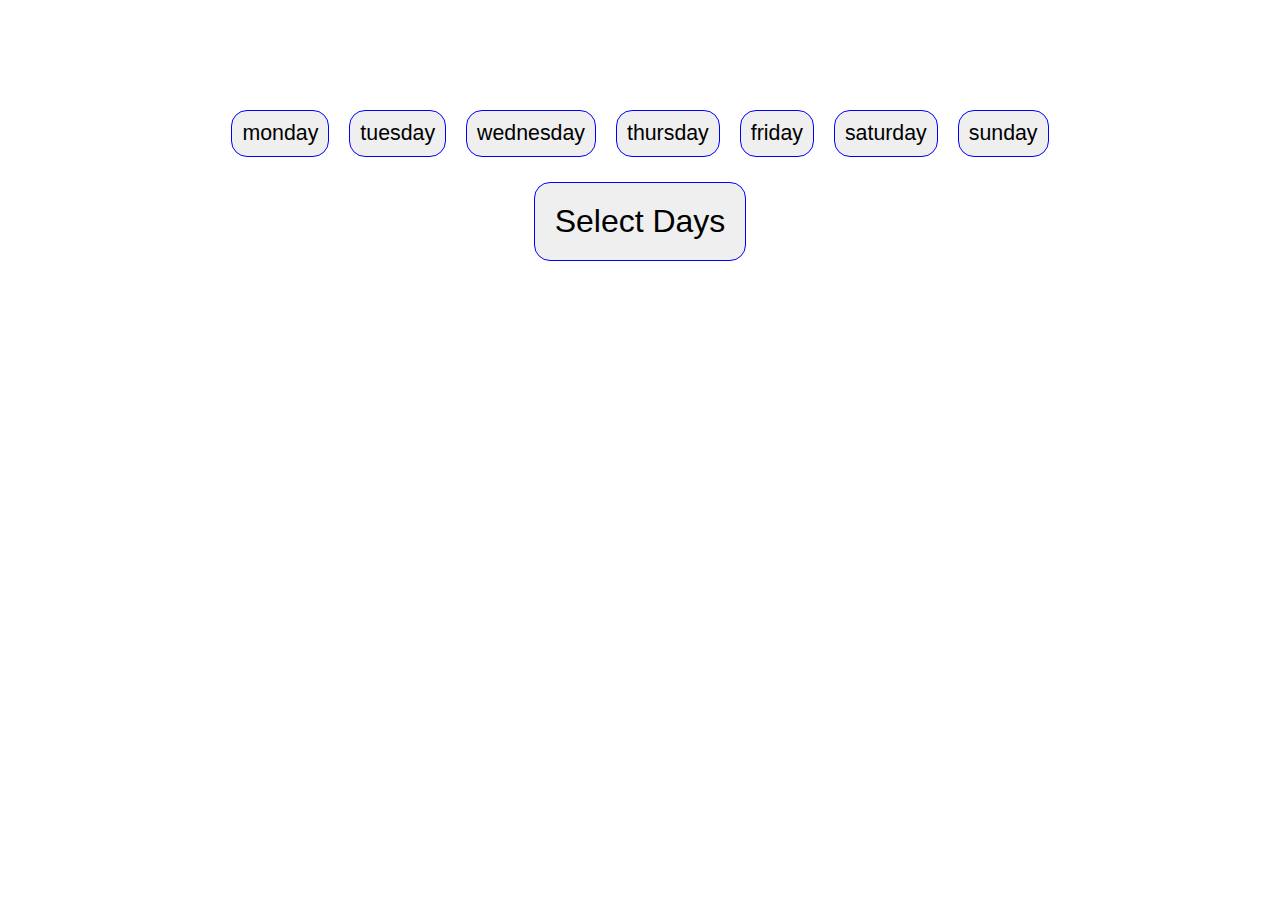
<file: index.html>
<!DOCTYPE html>
<html lang="en">
<head>
    <meta charset="UTF-8">
    <meta http-equiv="X-UA-Compatible" content="IE=edge">
    <meta name="viewport" content="width=device-width, initial-scale=1.0">
    <title>meal planner</title>
    <link href="./src/css/index.css" rel="stylesheet"></link>
</head>
<body>
    <div id="daySelectionContainer" class="daySelectionContainer">
        <div id="daySelector" class="daySelector"></div>
    </div>
    <div id="mealSelectionContainer" class="mealSelectionContainer"></div>
    <div id="buildingContainer" class="buildingContainer">
        <div id="changeDaysBtn" class="changeDaysBtn" onclick="showDayChangeMenu()">Edit Days</div>
        <div id="hideChangeDaysBtn" class="hideChangeDaysBtn" onclick="hideDayChangeMenu()">Hide Menu</div>
    </div>
    <div id="savedMealsContainer" class="savedMealsContainer">
        <div id="activeMealsBtnContainer" class="activeMealsBtnContainer">
            <div id="scheduleBtn" class="showScheduleBtn" onclick="showSchedule()">Show Schedule</div>
            <div id="mealFinderBtn" class="showMealFinderBtn" onclick="showMealFinder()">Find Meals</div>
            <div id="finalizeBtn" class="showfinalizeBtn" onclick="finalizeBtn()">Finalize</div>
        </div>
        <div id="savedMealsDest" class="savedMealsDest" ondrop="drop(event)" ondragover="allowDrop(event)" name="dropZone"></div>
    </div>
    <div id="overViewContainer" class="overViewContainer">
        <div id="ingredientsContainer" class="ingredientsContainer"></div>
        <div id="scheduleContainer" class="scheduleContainer"></div>
    </div>
    <script src="./src/js/index.js"></script>
</body>
</html>
</file>
<file: src/css/index.css>
.daySelector {
    display: flex;
    margin-left: auto;
    margin-right:auto;
    margin-top: 100px;
    margin-bottom: auto;
    flex-direction: row;
    justify-content: center;
    align-items: center;
}

.daySelectorContainer {
    padding: 0px;
    margin: 10px;
    display: flex;
    flex-direction: row;
    justify-content: center;
    align-items: center;
    align-self: center;

}

.daySelectorBtnInactive {
    display: flex;
    width: auto;
    height: auto;
    padding: 10px;
    flex-direction: row;
    border: 1px solid blue;
    border-radius: 12pt;
    font-size: 16pt;
    font-family: Helvetica;
}

.daySelectorBtnActive {
    display: flex;
    width: auto;
    height: auto;
    padding: 10px;
    flex-direction: row;
    color: white;
    background-color: blue;
    border: 1px solid blue;
    border-radius: 12pt;
    font-size: 16pt;
    font-family: Helvetica;
    transition: 1s;
}

.daySelectorSubmitBtnContainer {
    display: flex;
    margin-top: 15px;
    margin-left: auto;
    margin-right: auto;
    margin-bottom: 10px;
    justify-content: center;
    justify-self: center;
    align-items: center;
    align-self: center;
}

.daySelectorSubmitBtn {
    display: flex;
    width: auto;
    height: auto;
    padding: 20px;
    flex-direction: row;
    border: 1px solid blue;
    border-radius: 12pt;
    font-size: 24pt;
    font-weight: normal;
    font-family: Helvetica;
    transition: 0.75s;
}

.daySelectorSubmitBtn:hover {
    display: flex;
    width: auto;
    height: auto;
    padding: 20px;
    flex-direction: row;
    color: white;
    background-color: blue;
    border: 1px solid blue;
    border-radius: 12pt;
    font-size: 24pt;
    font-weight: bold;
    font-family: Helvetica;
    transition: 0.75s;
}

.getMealBtn {
    display: flex;
    flex-direction: row;
    justify-self: center;
    align-self: center;
    width: auto;
    height: auto;
    padding: 10px;
    margin-left: auto;
    margin-right: auto;
    margin-top: 10px;
    margin-bottom: 10px;
    border: 1px solid blue;
    border-radius: 12pt;
    font-size: 16pt;
    font-family: Helvetica;
}

.getMealBtn:hover {
    display: flex;
    width: auto;
    height: auto;
    padding: 10px;
    flex-direction: row;
    color: white;
    background-color: blue;
    border: 1px solid blue;
    border-radius: 12pt;
    font-size: 16pt;
    font-family: Helvetica;
    transition: 1s;
}

.mealSelectionContainer {
    display: none;
    flex-direction: row;
    align-self: center;
    align-content: center;
    justify-self: center;
    justify-content: center;
    margin-top: 20px;
    margin-bottom:20px;
    margin-left: auto;
    margin-right: auto;
    padding-top: 10px;
    padding-bottom: 10px;
    padding-left: 10px;
    padding-right: 10px;
    background-color: lightblue;
    border-radius: 12px;
    font-family: helvetica;
    font-size: 18pt;
    font-weight: 400;
    color: white;
}

.searchFilterContainer {
    display: flex;
    flex-direction: column;
    align-self: flex-end;
    margin-top: 20px;
    margin-bottom: 20px;
    margin-left: 20px;
    margin-right: 30px;
    padding-top: 10px;
    padding-bottom: 10px;
    padding-left: 25px;
    padding-right: 25px;
}

.randomMealName {
    display: flex;
    justify-content: space-between;
    align-items: center;
    margin-top: 5px;
    margin-bottom: 5px;
    margin-left: auto;
    margin-right: auto;
    padding-top: 5px;
    padding-bottom: 5px;
    padding-left: 10px;
    padding-right: 10px;
    border-radius: 12px;
    background-color: white;
    color: blue;
    text-align: center;
}

.randomMealBtns {
    display: flex;
    justify-content: flex-end;
}

.randomMealBtn {
    display: flex;
    flex-direction: row;
    justify-self: center;
    align-self: center;
    width: auto;
    height: auto;
    padding: 10px;
    margin-left: auto;
    margin-right: auto;
    margin-top: 10px;
    margin-bottom: 10px;
    border: 1px solid blue;
    border-radius: 12pt;
    font-size: 16pt;
    font-family: Helvetica;
}

.randomMealBtn:hover {
    display: flex;
    flex-direction: row;
    width: auto;
    height: auto;
    padding: 10px;
    color: white;
    background-color: blue;
    border: 1px solid blue;
    border-radius: 12pt;
    font-size: 18pt;
    font-weight: bold;
    font-family: Helvetica;
    transition: 0.5s;
}

.saveMealBtn {
    display: flex;
    flex-direction: row;
    justify-self: center;
    align-self: center;
    width: auto;
    height: auto;
    padding: 10px;
    margin-left: auto;
    margin-right: auto;
    margin-top: 10px;
    margin-bottom: 10px;
    background-color: white;
    border: 1px solid blue;
    border-radius: 12pt;
    font-size: 16pt;
    font-family: Helvetica;
}

.saveMealBtn:hover {
    display: flex;
    width: auto;
    height: auto;
    padding: 10px;
    flex-direction: row;
    color: white;
    background-color: blue;
    border: 1px solid blue;
    border-radius: 12pt;
    font-size: 18pt;
    font-weight: bold;
    font-family: Helvetica;
    transition: 0.5s;
}

.saveMealBtnActive {
    display: none;
    flex-direction: row;
    justify-self: center;
    align-self: center;
    width: auto;
    height: auto;
    padding: 10px;
    margin-left: auto;
    margin-right: auto;
    margin-top: 10px;
    margin-bottom: 10px;
    border: 1px solid rgb(0, 57, 5);
    border-radius: 12pt;
    background-color: rgb(0, 190, 16);
    color: rgb(0, 83, 7);
    font-size: 16pt;
    font-family: Helvetica;
}

.saveMealBtnActive:hover {
    width: auto;
    height: auto;
    padding: 10px;
    flex-direction: row;
    border: 1px solid rgb(255, 69, 69);
    border-radius: 12pt;
    background-color: rgb(255, 0, 0);
    color: rgb(255, 255, 255);
    font-size: 18pt;
    font-weight: bold;
    font-family: Helvetica;
    transition: 0.5s;
}

/*  Saved Meals Active Container Properties  */

.activeMealContainer {
    display: flex;
    flex-direction: column;
    justify-content: center;
    align-items: center;
    margin-top: 10px;
    margin-bottom: 10px;
    margin-left: 10px;
    margin-right: 10px;
    padding-top: 10px;
    padding-bottom: 10px;
    padding-left: 10px;
    padding-right: 10px;
}

.savedMealDeleteBtn {
    display: flex;
    flex-direction: row;
    justify-self: center;
    align-self: center;
    width: auto;
    height: auto;
    padding: 10px;
    margin-left: auto;
    margin-right: auto;
    margin-top: 10px;
    margin-bottom: 10px;
    border: 1px solid rgb(0, 57, 5);
    border-radius: 12pt;
    background-color: rgb(224, 122, 122);
    color: rgb(0, 83, 7);
    font-size: 16pt;
    font-family: Helvetica;
}

.savedMealDeleteBtn:hover {
    width: auto;
    height: auto;
    padding: 10px;
    flex-direction: row;
    border: 1px solid rgb(255, 69, 69);
    border-radius: 12pt;
    background-color: rgb(255, 0, 0);
    color: rgb(255, 255, 255);
    font-size: 18pt;
    font-weight: bold;
    font-family: Helvetica;
    transition: 0.5s;
}

.buildMenuBtn {
    display: flex;
    flex-direction: row;
    justify-self: center;
    align-self: center;
    width: auto;
    height: auto;
    padding: 10px;
    margin-left: auto;
    margin-right: auto;
    margin-top: 10px;
    margin-bottom: 10px;
    border: 1px solid rgb(0, 57, 5);
    border-radius: 12pt;
    background-color: rgb(125, 255, 173);
    color: rgb(0, 83, 7);
    font-size: 16pt;
    font-family: Helvetica;
}

.buildMenuBtn:hover {
    width: auto;
    height: auto;
    padding: 10px;
    flex-direction: row;
    border: 1px solid rgb(255, 69, 69);
    border-radius: 12pt;
    background-color: rgb(13, 235, 94);
    color: rgb(199, 199, 199);
    font-size: 18pt;
    font-weight: bold;
    font-family: Helvetica;
    transition: 0.5s;
}

.savedMealsContainer {
    display: flex;
    flex-direction: column;
    flex-wrap: nowrap;
    margin-top: 20px;
    margin-bottom:20px;
    margin-left: 50px;
    margin-right: 50px;
    padding-top: 20px;
    padding-bottom: 20px;
    padding-left: 15px;
    padding-right: 15px;
    align-self: center;
    align-items: center;
    align-content: center;
    justify-self: center;
    justify-items: center;
    justify-content: space-around;
    border-radius: 12px;
    font-family: helvetica;
    font-size: 18pt;
}

.savedMealsDest {
    display: flex;
    min-width: 400px;
    min-height: 250px;
    width: fit-content;
    height: fit-content;
    flex-direction: row;
    flex-wrap: wrap;
    align-self: center;
    align-content: center;
    align-items: center;
    justify-self: center;
    justify-content: center;
    justify-items: center;
}

.savedMealCard {
    display: flex;
    flex-direction: column;
    width: 250px;
    height: 200px;
    margin-top: 10px;
    margin-bottom:10px;
    margin-left: 15px;
    margin-right:15px;
    padding-top: 10px;
    padding-bottom: 10px;
    padding-left: 15px;
    padding-right: 15px;
    align-self: center;
    align-items: center;
    align-content: center;
    justify-self: center;
    justify-items: center;
    justify-content: center;
    background-color: white;
    border-radius: 12px;
    font-family: helvetica;
    font-size: 16pt;
    font-weight: 400;
    text-align: center;
}

.savedMealCard:hover {
    background-color:blue;
}

.savedMealName {
    margin-top: 5px;
    margin-bottom: 5px;
    padding-top: 5px;
    padding-bottom: 5px;
    padding-left: 5px;
    padding-right: 5px;
    border-radius: 12px;
    background-color: lightblue;
    color: white;
}

.savedMealImg img {
    width: 100px;
    height: auto;
}

.activeMealsBtnContainer {
    display: none;
}

.showScheduleBtn {
    display: none;
    flex-direction: row;
    justify-self: center;
    align-self: center;
    width: auto;
    height: auto;
    padding: 10px;
    margin-left: auto;
    margin-right: auto;
    margin-top: 5px;
    margin-bottom: 25px;
    border: 1px solid rgb(0, 57, 5);
    border-radius: 12pt;
    background-color: rgb(125, 255, 173);
    color: rgb(0, 83, 7);
    font-size: 16pt;
    font-family: Helvetica;
}

.showScheduleBtn:hover {
    width: auto;
    height: auto;
    padding: 10px;
    flex-direction: row;
    border: 1px solid rgb(255, 69, 69);
    border-radius: 12pt;
    background-color: rgb(13, 235, 94);
    color: rgb(199, 199, 199);
    font-size: 18pt;
    font-weight: bold;
    font-family: Helvetica;
    transition: 0.5s;
}

.showMealFinderBtn {
    display: none;
    flex-direction: row;
    justify-self: center;
    align-self: center;
    width: auto;
    height: auto;
    padding: 10px;
    margin-left: auto;
    margin-right: auto;
    margin-top: 5px;
    margin-bottom: 25px;
    border: 1px solid rgb(0, 57, 5);
    border-radius: 12pt;
    background-color: rgb(125, 255, 173);
    color: rgb(0, 83, 7);
    font-size: 16pt;
    font-family: Helvetica;
}

.showMealFinderBtn:hover {
    width: auto;
    height: auto;
    padding: 10px;
    flex-direction: row;
    border: 1px solid rgb(255, 69, 69);
    border-radius: 12pt;
    background-color: rgb(13, 235, 94);
    color: rgb(199, 199, 199);
    font-size: 18pt;
    font-weight: bold;
    font-family: Helvetica;
    transition: 0.5s;
}

.showfinalizeBtn {
    display: none;
    flex-direction: row;
    justify-self: center;
    align-self: center;
    width: auto;
    height: auto;
    padding: 10px;
    margin-left: auto;
    margin-right: auto;
    margin-top: 5px;
    margin-bottom: 25px;
    border: 1px solid rgb(0, 57, 5);
    border-radius: 12pt;
    background-color: rgb(125, 255, 173);
    color: rgb(0, 83, 7);
    font-size: 16pt;
    font-family: Helvetica;
}

.showfinalizeBtn:hover {
    width: auto;
    height: auto;
    padding: 10px;
    flex-direction: row;
    border: 1px solid rgb(255, 69, 69);
    border-radius: 12pt;
    background-color: rgb(13, 235, 94);
    color: rgb(199, 199, 199);
    font-size: 18pt;
    font-weight: bold;
    font-family: Helvetica;
    transition: 0.5s;
}

.buildingContainer {
    display: none;
    flex-direction: column;
    padding: 10px;
    margin: 10px;
}

.builderMealContainer {
    display: flex;
    min-width: 350px;
    min-height: 150px;
    height: fit-content;
    width: fit-content;
    margin-top: 10px;
    margin-bottom: 10px;
    margin-left: 10px;
    margin-right: 10px;
    align-self: center;
    align-content: center;
    align-items: center;
    justify-self: center;
    justify-content: center;
    justify-items: center;
    background-color: rgb(41, 145, 180);
    border-radius: 12px;
    color: grey;
}

.builderMealContainer:hover {
    background-color: rgb(174, 235, 255);
    color: black;
}

.builderDayContainer {
    display: flex;
    flex-direction: row;
}

.changeDaysBtn {
    display: none;
    flex-direction: row;
    justify-self: center;
    align-self: center;
    width: auto;
    height: auto;
    padding: 10px;
    margin-left: auto;
    margin-right: auto;
    margin-top: 5px;
    margin-bottom: 25px;
    border: 1px solid rgb(0, 57, 5);
    border-radius: 12pt;
    background-color: rgb(125, 255, 173);
    color: rgb(0, 83, 7);
    font-size: 16pt;
    font-family: Helvetica;
}

.changeDaysBtn:hover {
    width: auto;
    height: auto;
    padding: 10px;
    flex-direction: row;
    border: 1px solid rgb(255, 69, 69);
    border-radius: 12pt;
    background-color: rgb(13, 235, 94);
    color: rgb(199, 199, 199);
    font-size: 18pt;
    font-weight: bold;
    font-family: Helvetica;
    transition: 0.5s;
}

.hideChangeDaysBtn {
    display: none;
    flex-direction: row;
    justify-self: center;
    align-self: center;
    width: auto;
    height: auto;
    padding: 10px;
    margin-left: auto;
    margin-right: auto;
    margin-top: 5px;
    margin-bottom: 25px;
    border: 1px solid rgb(0, 57, 5);
    border-radius: 12pt;
    background-color: rgb(125, 255, 173);
    color: rgb(0, 83, 7);
    font-size: 16pt;
    font-family: Helvetica;
}

.hideChangeDaysBtn:hover {
    width: auto;
    height: auto;
    padding: 10px;
    flex-direction: row;
    border: 1px solid rgb(255, 69, 69);
    border-radius: 12pt;
    background-color: rgb(13, 235, 94);
    color: rgb(199, 199, 199);
    font-size: 18pt;
    font-weight: bold;
    font-family: Helvetica;
    transition: 0.5s;
}

.overViewContainer {
    display: none;
    flex-direction: row;
    align-self: center;
    align-content: center;
    justify-self: center;
    justify-content: center;
    margin-top: 20px;
    margin-bottom:20px;
    margin-left: auto;
    margin-right: auto;
    padding-top: 10px;
    padding-bottom: 10px;
    padding-left: 10px;
    padding-right: 10px;
    background-color: lightblue;
    border-radius: 12px;
    font-family: helvetica;
    font-size: 18pt;
    font-weight: 400;
    color: white;
}

.ingredientsContainer {
    flex-direction: column;
    columns: 3;
}

.ingredientCard {
    flex-direction: row;
    width: 150px;
    height: 75px;
    margin-top: 10px;
    margin-bottom:10px;
    margin-left: 15px;
    margin-right:15px;
    padding-top: 5px;
    padding-bottom: 5px;
    padding-left: 15px;
    padding-right: 15px;
    align-self: center;
    align-items: center;
    align-content: center;
    justify-self: center;
    justify-items: center;
    justify-content: center;
    background-color: white;
    color:lightblue;
    border-radius: 12px;
    font-family: helvetica;
    font-size: 16pt;
    font-weight: 400;
    text-align: center;
}

.ingredientCard:hover {
    display: flex;
    flex-direction: column;
    width: 150px;
    height: 75px;
    margin-top: 10px;
    margin-bottom:10px;
    margin-left: 15px;
    margin-right:15px;
    padding-top: 5px;
    padding-bottom: 5px;
    padding-left: 15px;
    padding-right: 15px;
    align-self: center;
    align-items: center;
    align-content: center;
    justify-self: center;
    justify-items: center;
    justify-content: center;
    background-color: rgba(68, 208, 255, 0.872);
    color: white;
    border-radius: 12px;
    font-family: helvetica;
    font-size: 16pt;
    font-weight: 400;
    text-align: center;
}
</file>
